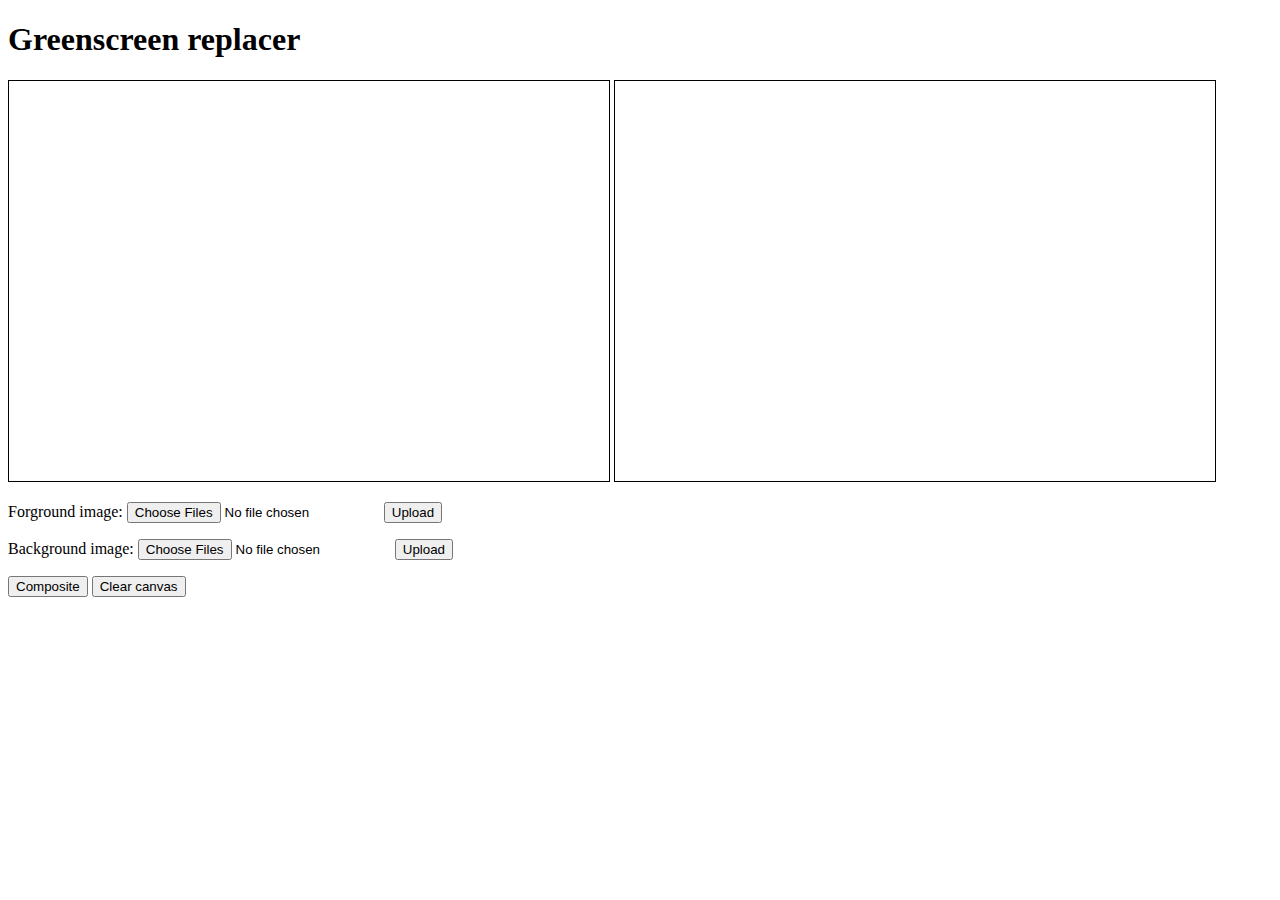
<file: programmingFoundations/greenScreen/index.html>
<!DOCTYPE html>
<html lang="en">
  <head>
    <meta charset="UTF-8" />
    <meta http-equiv="X-UA-Compatible" content="IE=edge" />
    <meta name="viewport" content="width=device-width, initial-scale=1.0" />
    <link rel="stylesheet" href="style.css">
    <title>Document</title>
  </head>
  <body>
    <h1>Greenscreen replacer</h1>
    <canvas id="fgCanvas"></canvas>
    <canvas id="bgCanvas"></canvas>
    <p>
      Forground image:
      <input
        multiple="false"
        accept="image/*"
        type="file"
        id="fgInput"
      />
        <button onclick="loadFgImage()">Upload</button>
    </p>
    <p>
      Background image:
      <input
        multiple="false"
        accept="image/*"
        type="file"
        id="bgInput"
        
      />
      <button onclick="loadBgImage()">Upload</button>
    </p>
    <p><button onclick="doGreenScreen()">Composite</button> <button onclick="clearCanvas()">Clear canvas</button></p>

    <script src="./SimpleImage.js"></script>
    <script src="./main.js"></script>
  </body>
</html>
</file>
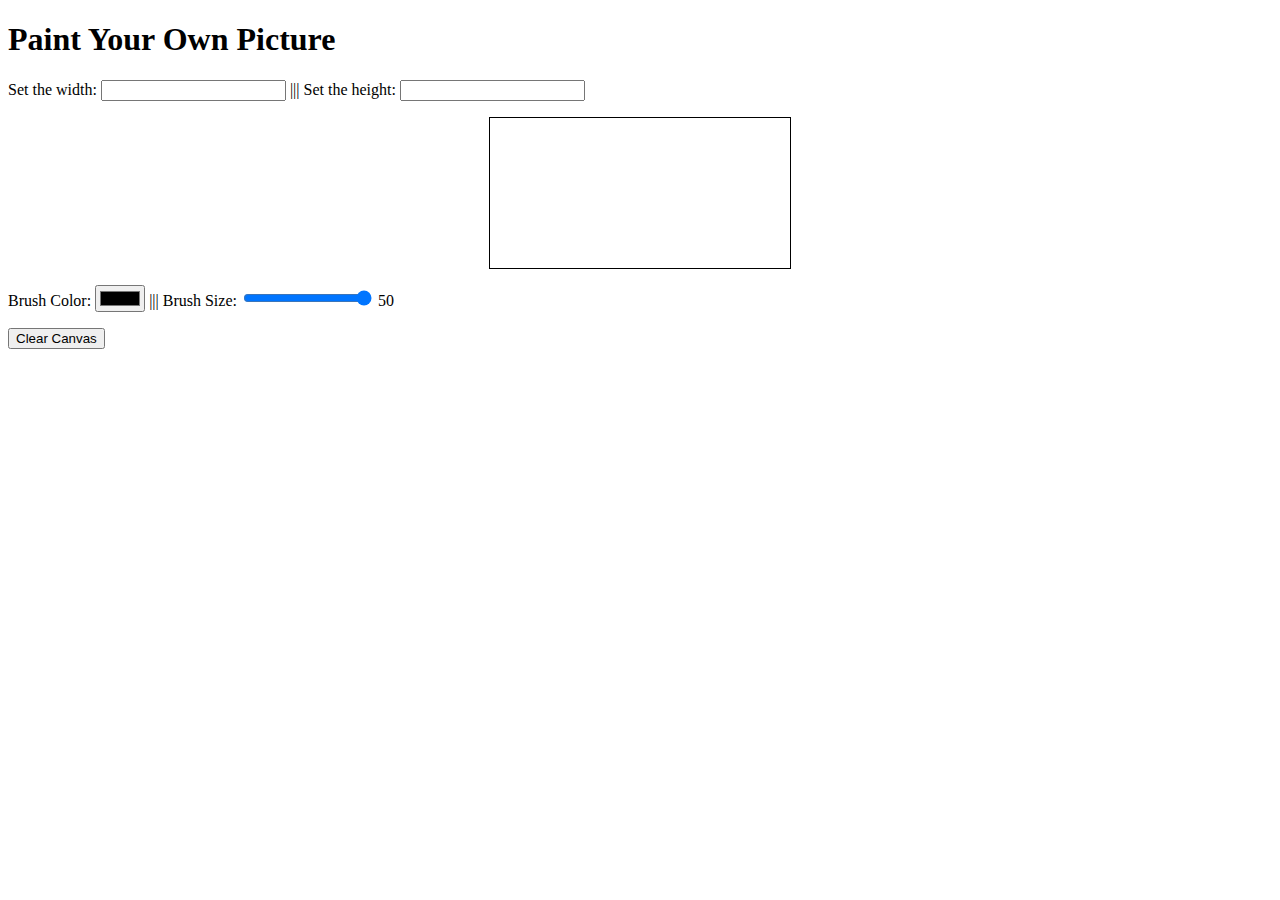
<file: programmingFoundations/paintCanvas/index.html>
<!DOCTYPE html>
<html lang="en">
  <head>
    <meta charset="UTF-8" />
    <meta http-equiv="X-UA-Compatible" content="IE=edge" />
    <meta name="viewport" content="width=device-width, initial-scale=1.0" />
    <link rel="stylesheet" href="style.css" />
    <title>Document</title>
  </head>
  <body>
    <h1>Paint Your Own Picture</h1>
    <p>
      <label>Set the width: </label
      ><input type="text" onchange="setWidth(this.value)" /> |||
      <label>Set the height: </label
      ><input type="text" onchange="setHeight(this.value)" />
    </p>
    <canvas
      onmouseup="endPaint()"
      onmousedown="startPaint()"
      onmousemove="doPaint(event.offsetX, event.offsetY)"
      id="canvas1"
    ></canvas>
    <p>
      <label for="">Brush Color: </label
      ><input type="color" value="#000" onchange="setColor(this.value)" />
      <label> ||| Brush Size: </label>
      <input
        type="range"
        min="1"
        max="50"
        value="50"
        oninput="resizeBrush(this.value)"
      />
      <output id="sizeOutput">50</output>
    </p>
    <p><button onclick="clearCanvas()" id="clear">Clear Canvas</button></p>

    <script src="main.js"></script>
  </body>
</html>
</file>
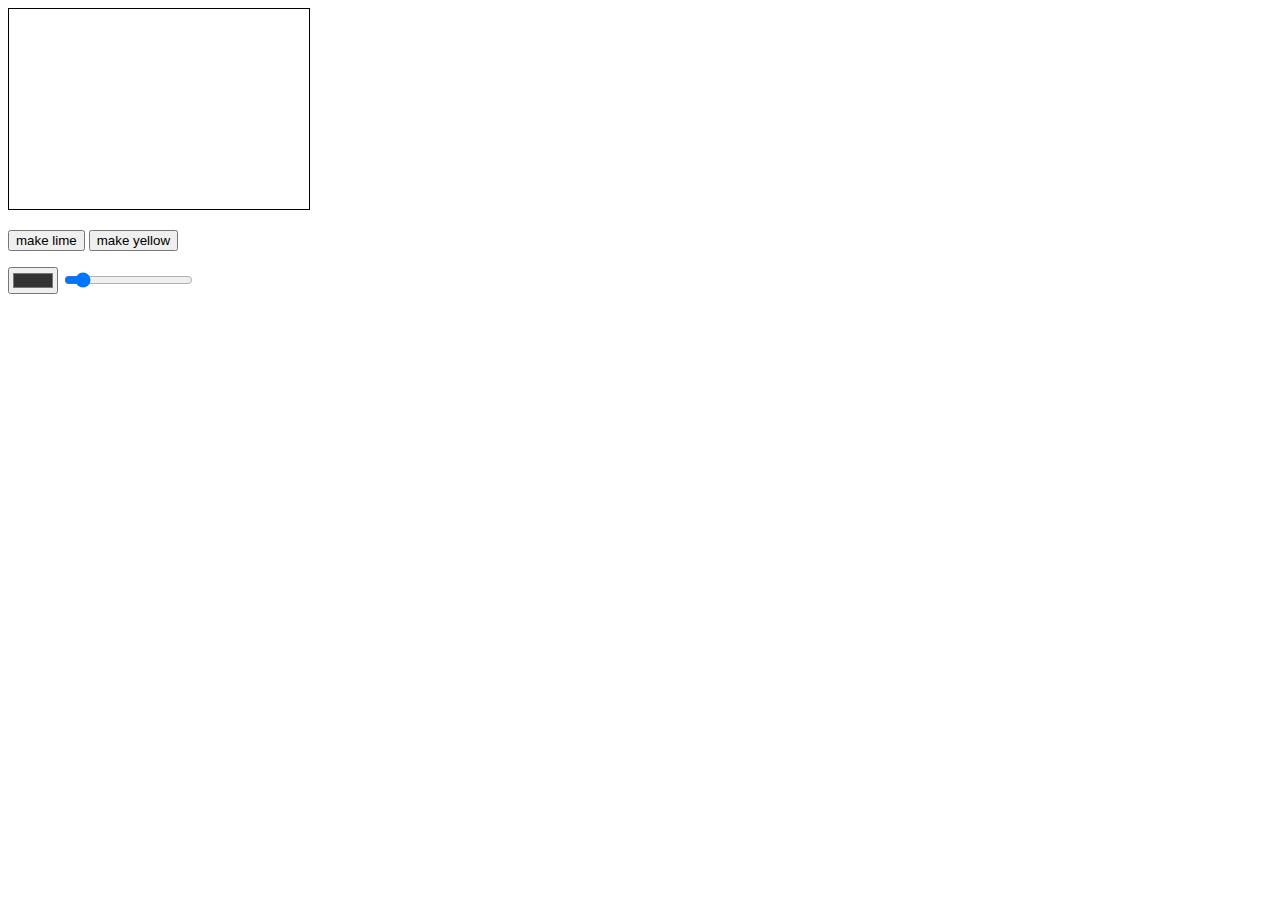
<file: programmingFoundations/scalingCanvas/index.html>
<!DOCTYPE html>
<html lang="en">
<head>
    <meta charset="UTF-8">
    <meta http-equiv="X-UA-Compatible" content="IE=edge">
    <meta name="viewport" content="width=device-width, initial-scale=1.0">
    <link rel="stylesheet" href="style.css">
    <title>Document</title>
</head>
<body>
    <canvas id="d1"></canvas>
    <P>

        
        <input type="button" value="make lime" onclick="doLime()">
        <input type="button" value="make yellow" onclick="doYellow()">
    </P>
    <P>

        
        <input type="color" value="#333333" onchange="doColor()" id="colorInput">
        <input type="range" value="10" id="rangeInput" oninput="doRect()">
    </P>

    <script src="./main.js"></script>
    
</body>
</html>
</file>
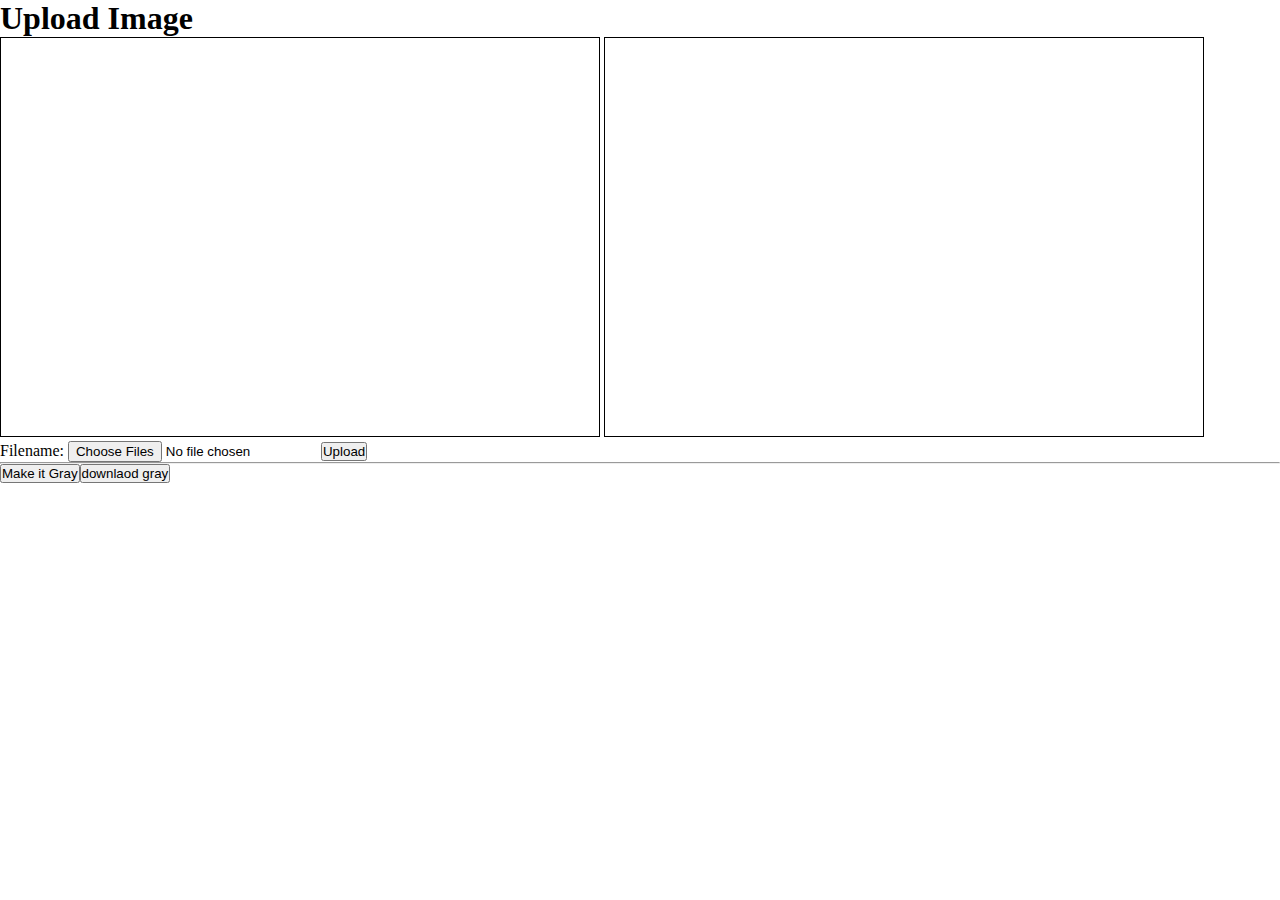
<file: programmingFoundations/uploadAndDisplayImage/index.html>
<!DOCTYPE html>
<html lang="en">
  <head>
    <meta charset="UTF-8" />
    <meta http-equiv="X-UA-Compatible" content="IE=edge" />
    <meta name="viewport" content="width=device-width, initial-scale=1.0" />
    <link rel="stylesheet" href="style.css" />
    <title>Document</title>
  </head>
  <body>
    <h1>Upload Image</h1>
    <canvas id="canvas"></canvas>
    <canvas id="canvas-output"></canvas>
    <p>
      Filename:
      <input
        id="imageInput"
        type="file"
        multiple="false"
        accept="image/*"
      /><button onclick="upload()">Upload</button>
    </p>
    <hr />
    <p>
      <button onclick="makeGray()">Make it Gray</button
      ><button onclick="download()">downlaod gray</button>
    </p>

    <script src="./SimpleImage.js"></script>
    <script src="./main.js"></script>
  </body>
</html>
</file>
<file: programmingFoundations/greenScreen/style.css>
canvas {
    height: 400px;
    width: 600px;
    border: 1px solid black;
}
</file>
<file: programmingFoundations/paintCanvas/style.css>
canvas {
    border: 1px solid black;
    display: block;
    margin: 0 auto;
}
</file>
<file: programmingFoundations/scalingCanvas/style.css>
canvas {
    height: 200px;
    width: 300px;
    border: 1px solid black;
}
</file>
<file: programmingFoundations/uploadAndDisplayImage/style.css>
*{
    padding: 0;
    margin: 0;
    box-sizing: border-box;
}

body {
    height: 100vh;
    width: 100vw;
}
canvas {
    height: 400px;
    width: 600px;
    border: 1px solid black;
}
</file>
